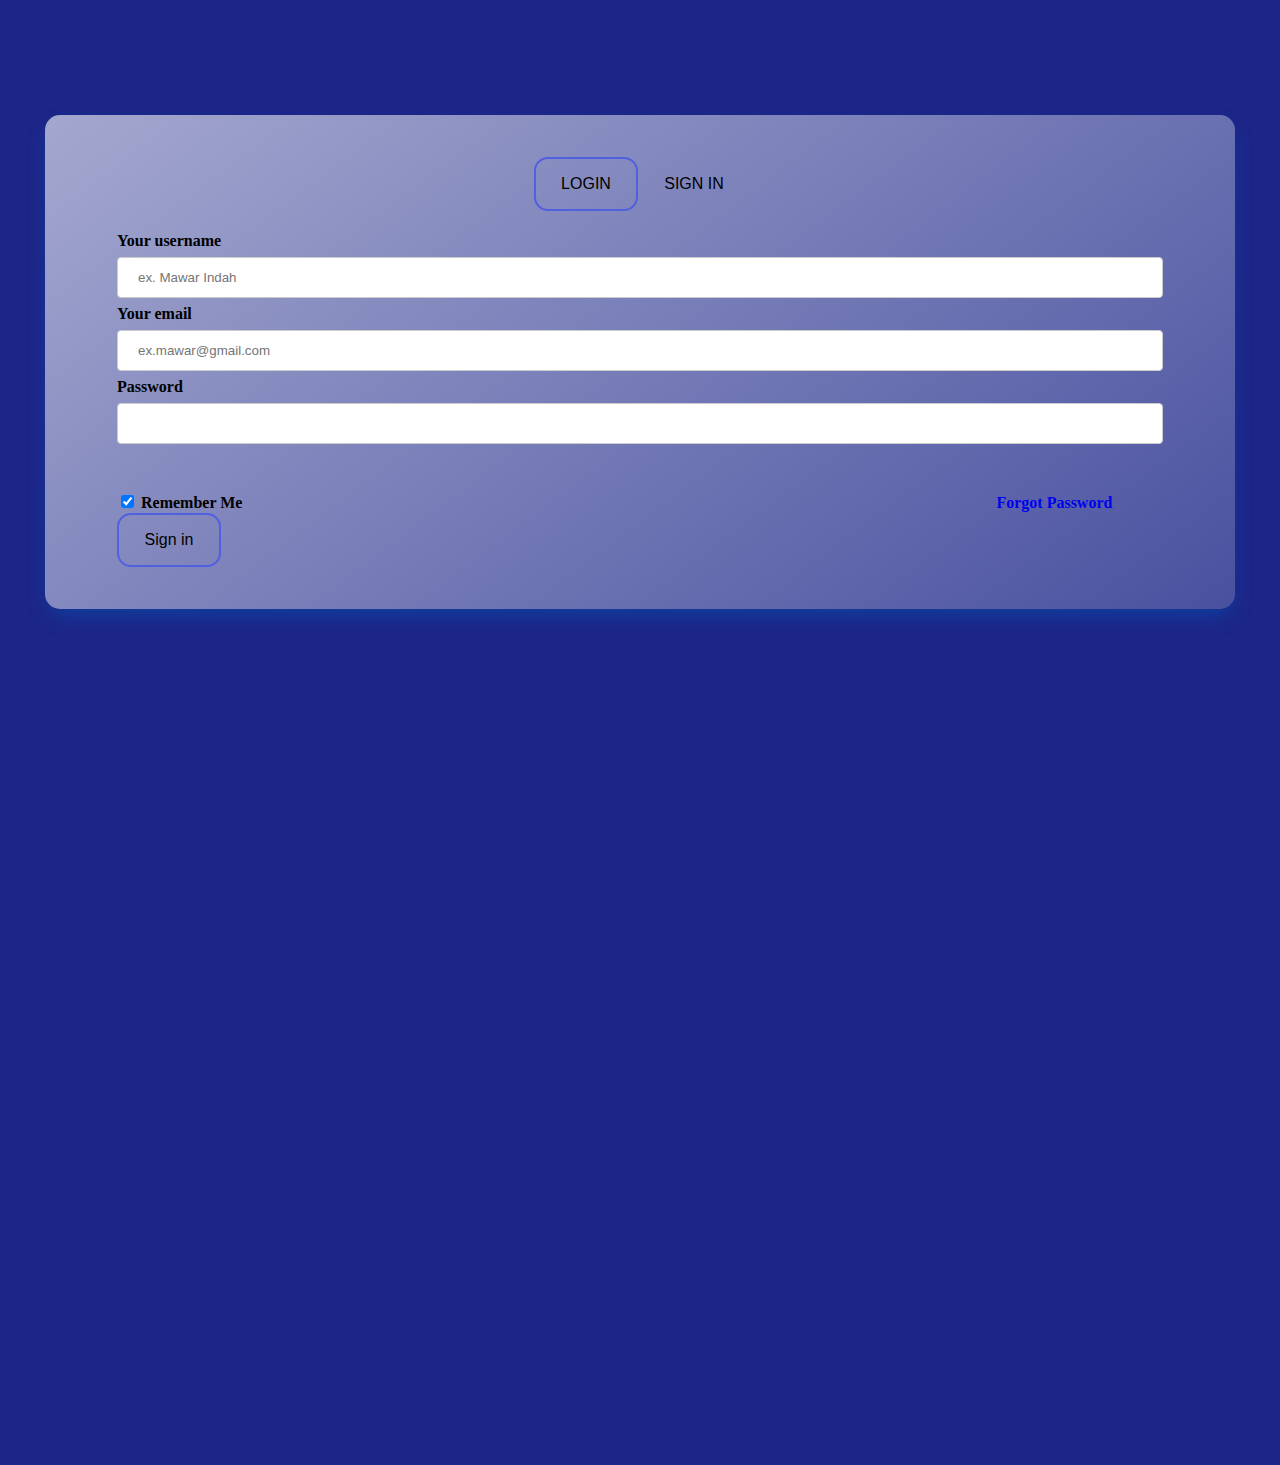
<file: signin.html>
<html lang="en">
<head>
    <meta charset="UTF-8">
    <meta http-equiv="X-UA-Compatible" content="IE=edge">
    <meta name="viewport" content="width=device-width, initial-scale=1.0">
    <title>Login-Sign in</title>
    <link rel="stylesheet" href="css/reset.css">
    <link rel="stylesheet" href="css/login.css">

</head>
<body>
    <!-- Halaman Login dan Sign in -->
    <div class="popup">
        <div class="hero-card">
            <a style="text-decoration:none;" href="login.html">
                <button class="btn-login">
                   LOGIN
                </button>
            </a>
            
            <button class="btn-logout" href="signin.html">
                SIGN IN
            </button>

            <div class="form-signin" style="text-align: left; padding-top:20px" >
                <!-- Text input  -->
                <div>
                    <form action="/action_page.php">
                        <label for="fname">Your username</label><br>
                        <input type="text" id="fname" name="firstname" placeholder="ex. Mawar Indah"><br>
                        
                        <label for="fname">Your email</label><br>
                        <input type="text" id="email" name="email" placeholder="ex.mawar@gmail.com"><br>
                        
                        <label for="lname">Password</label> <br>
                        <input type="text" id="lname" name="lastname" placeholder="" style="text-underline-offset:bottom; "> <br>

                        <div class="checklis_login">
                            <label class="container">
                                <input type="checkbox" checked="checked">
                                <span class="checkmark"></span>
                            </label>
                                Remember Me
                            <a href="#" style="text-decoration:none; text-align: left; padding-left: 750px;" > 
                                Forgot Password 
                            </a>  
                        </div>
                    </form>
                    <div class="signin">
                        <input type="submit" value="Sign in" class="btn-login" style="text-align: center,">
                    </div>
                </div>
                
            </div>
        </div>

        
    </div>
</body>
</html>
</file>
<file: css/login.css>
:root {
    --backgroundColor: #d9d9d9;
    --backgroundLogout : #525fe1;
    --primaryNavbarColor: #525fe1;
    --cardFirst: #1C2688;
    --cardSec: #F86F03;
    --profilePadding: #ffa41b;
    --fontColor: #015cba;
    --fontSecondaryColor: #4f9bfd;
    --activitiesCard1: #FFFC83;
    --activitiesCard2: #fff;
    --activitiesCard3: #C883FF;
    --buttonColor: #D9D9D9;
}

@import url('https://fonts.googleapis.com/css2?family=Montserrat:wght@100;300;600;700;800&family=Poppins:wght@300;400;500;600;700&display=swap');


:root {
    --backgroundColor: #d9d9d9;
    --primaryNavbarColor: #525fe1;
    --cardFirst: #1C2688;
    --cardSec: #F86F03;
}

body {
    background-color: var(--cardFirst);
    font-family: 'Poppins', sans-serif;
    height: 150vh;
    text-align: center;
}


/* Hero */
.popup {
    width: auto;
    height: auto;
    margin: 0 45px;
    margin-top: clamp(100px,9vw,120px); 
    /* margin-top: 8vw; */
    /* display: flex;
    /* grid-template-columns: 2fr .7fr; */
    flex-direction: row;
    flex-wrap: wrap; 
    justify-content: center;
    /* align-items: center; */
    gap: 50px;
    padding : auto;
    text-align: center;
    margin-top: 100px 200px;
    font-family: Poppins;
    font-size: medium;

}

.popup.hero-card,
.hero-card {
    margin-top: calc(65px + 0.9vw);
    background: linear-gradient(143deg, rgba(254, 254, 254, 0.6) 0%, rgba(255, 255, 255, 0.20) 100%);
    padding: 2.5em 2em;
    border-radius: 15px;
    box-shadow: 0px 10px 20px -5px rgba(0, 92, 186, 0.50);
    font-weight: bold;
}

.popup .hero-card h1,
.hero-card h1 {
    font-weight: 700;
    font-size: clamp(1.3rem,2.3vw,3rem);
    letter-spacing: 4px;
    margin-bottom: 30px;  
}

.btn-login { 
    outline:#525fe1 solid 2px ;
    width: 100px;
    height: 50px;
    padding: 5px 3px;
    border-radius: 12px;
    /* color: var(--cardFirst); */
    background: none;
    padding: 10px 20px;
    border:none;
    color : none;
    text-align: center;
    display: inline-block;
    font-size:16px;
    margin: 4px 2px;
    cursor: pointer;

}
.btn-logout { 
    width: 100px;
    height: 50px;
    padding: 5px 3px;
    border-radius: 12px;
    /* color: var(--cardFirst); */
    background: none;
    padding: 10px 20px;
    border:none;
    color : none;
    text-align: center;
    display: inline-block;
    font-size:16px;
    margin: 4px 2px;
    cursor: pointer;

}
.input {
    width: 100%;
}


.btn :hover {
    background-color: #4f9bfd;
}
input[type=text], select {
    width: 100%;
    padding: 12px 20px;
    border-radius: 10px;
    margin: 8px 0;
    display: inline-block;
    border: 1px solid #ccc;
    border-radius: 4px;
    box-sizing: border-box;
  }

.input[type=text], select {
  width: 100%;
  padding: 12px 20px;
  margin: 8px 0;
  display: inline-block;
  border: 1px solid #ccc;
  border-radius: 4px;
  box-sizing: border-box;
}

.input[type=submit] {
  width: 100%;
  background-color: #4CAF50;
  color: white;
  padding: 14px 20px;
  margin: 8px 0;
  border: none;
  border-radius: 4px;
  cursor: pointer;
  width: auto;
}

.form-signin {
    padding-left: 40px;
    padding-right: 40px;
    width: auto;
}

.div {
  border-radius: 5px;
  background-color: #f2f2f2;
  padding: 20px;
  width: auto;
}

.checklis_login {
    padding-top: 40px;
    width: auto;
}
.form-signin .div{
    width: 100%;
}
</file>
